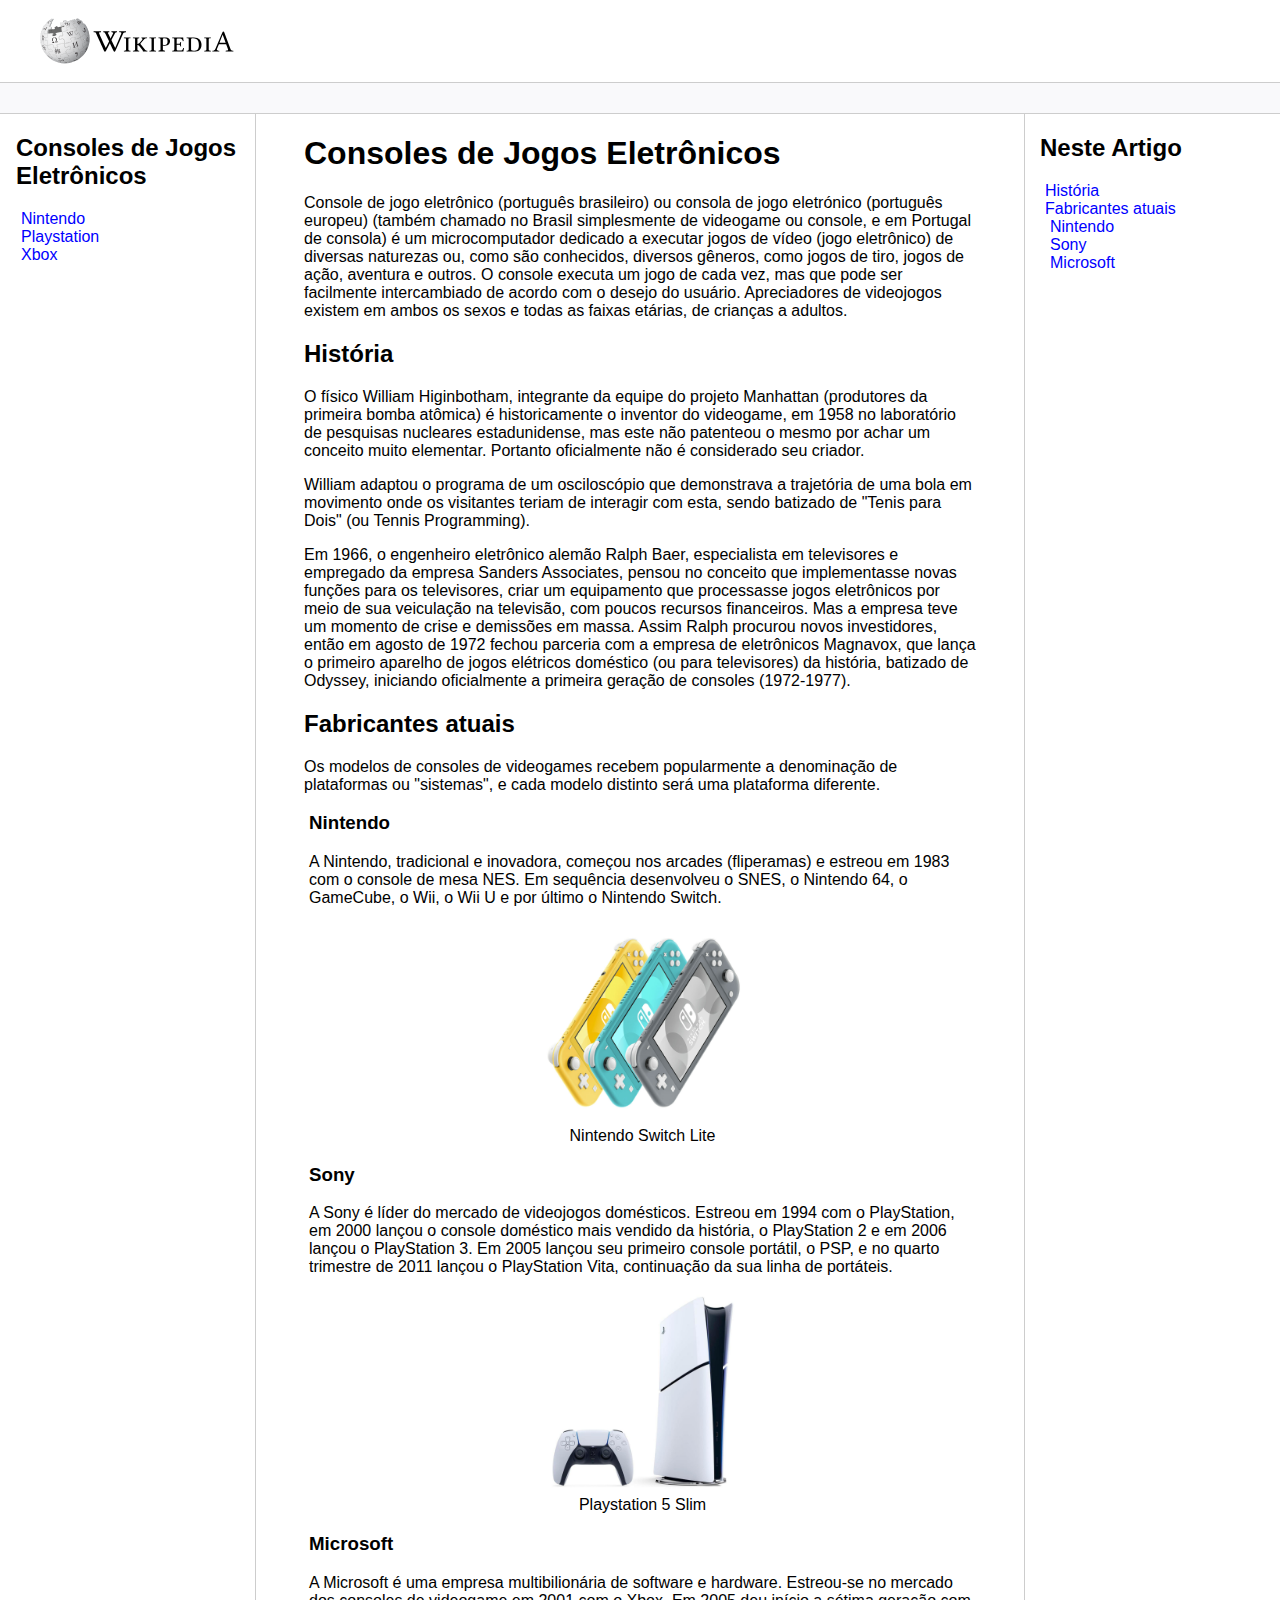
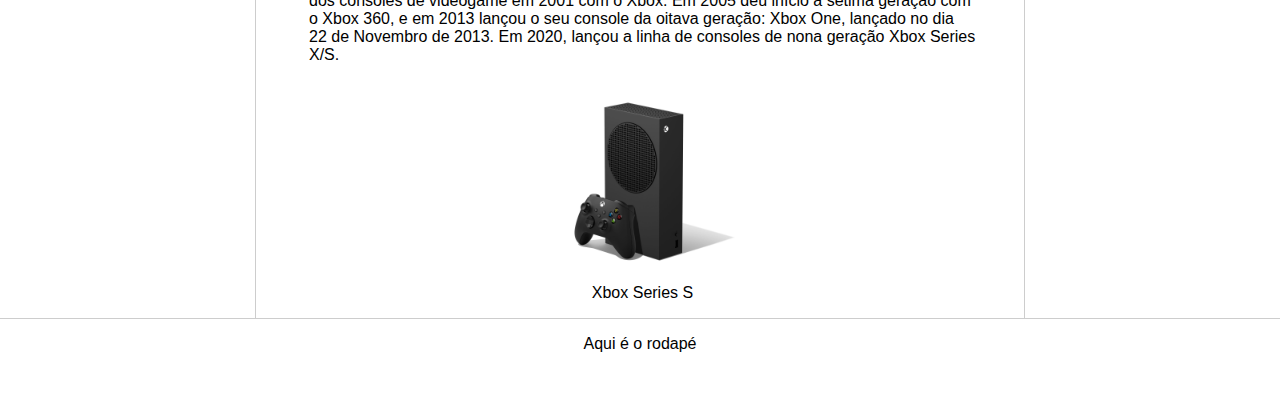
<file: index.html>
<!DOCTYPE html>
<html lang="pt-br">

<head>
  <meta charset="UTF-8">
  <meta http-equiv="X-UA-Compatible" content="IE=edge">
  <meta name="viewport" content="width=device-width, initial-scale=1.0">
  <link rel="icon" href="/assets/images/wikipedia-favicon.png">
  <title>Página Principal - Consoles</title>
  <link rel="stylesheet" href="assets/css/style.css">
</head>

<body>

  <header>
    <figure class="logo" alt="logo da wikipedia">
      <img src="assets/images/Wikipedia-logo.svg" height="50" width="50" />
      <img src="assets/images/Wikipedia_wordmark.svg" height="25" />
    </figure>
  </header>

  <div class="bar"></div>

  <main class="content">
    <nav class="sidebar">
      <h2>Consoles de Jogos Eletrônicos</h2>
      <ul>
        <li><a href="./nintendo.html">Nintendo</a></li>
        <li><a href="./playstation.html">Playstation</a></li>
        <li><a href="./xbox.html">Xbox</a></li>
      </ul>
    </nav>

    <article class="main">
      <h1>Consoles de Jogos Eletrônicos</h1>
      <p>Console de jogo eletrônico (português brasileiro) ou consola de jogo eletrónico (português europeu) (também chamado no Brasil simplesmente de videogame ou console, e em Portugal de consola) é um microcomputador dedicado a executar jogos de vídeo (jogo eletrônico) de diversas naturezas ou, como são conhecidos, diversos gêneros, como jogos de tiro, jogos de ação, aventura e outros. O console executa um jogo de cada vez, mas que pode ser facilmente intercambiado de acordo com o desejo do usuário. Apreciadores de videojogos existem em ambos os sexos e todas as faixas etárias, de crianças a adultos.</p>

      <section id="historia">
        <h2>História</h2>
        <p>O físico William Higinbotham, integrante da equipe do projeto Manhattan (produtores da primeira bomba atômica) é historicamente o inventor do videogame, em 1958 no laboratório de pesquisas nucleares estadunidense, mas este não patenteou o mesmo por achar um conceito muito elementar. Portanto oficialmente não é considerado seu criador.</p>

        <p>William adaptou o programa de um osciloscópio que demonstrava a trajetória de uma bola em movimento onde os visitantes teriam de interagir com esta, sendo batizado de "Tenis para Dois" (ou Tennis Programming).</p>

        <p>Em 1966, o engenheiro eletrônico alemão Ralph Baer, especialista em televisores e empregado da empresa Sanders Associates, pensou no conceito que implementasse novas funções para os televisores, criar um equipamento que processasse jogos eletrônicos por meio de sua veiculação na televisão, com poucos recursos financeiros. Mas a empresa teve um momento de crise e demissões em massa. Assim Ralph procurou novos investidores, então em agosto de 1972 fechou parceria com a empresa de eletrônicos Magnavox, que lança o primeiro aparelho de jogos elétricos doméstico (ou para televisores) da história, batizado de Odyssey, iniciando oficialmente a primeira geração de consoles (1972-1977).</p>
      </section>

      <section id="fabricantes-atuais">
        <h2>Fabricantes atuais</h2>
        <p>Os modelos de consoles de videogames recebem popularmente a denominação de plataformas ou "sistemas", e cada modelo distinto será uma plataforma diferente.</p>
        <ul>
          <li>
            <h3 id="nintendo">Nintendo</h3>
            <p>A Nintendo, tradicional e inovadora, começou nos arcades (fliperamas) e estreou em 1983 com o console de mesa NES. Em sequência desenvolveu o SNES, o Nintendo 64, o GameCube, o Wii, o Wii U e por último o Nintendo Switch.</p>
            <figure>
              <img src="assets/images/nintendo-switch.jpg" alt="Três Nintendos Switch Lite, dispostos um ao lado do outro com as cores amarelo, azul e cinza, respectivamente" height="200" />
              <figcaption>Nintendo Switch Lite</figcaption>
          </li>

          <li>
            <h3 id="sony">Sony</h3>
            <p>A Sony é líder do mercado de videojogos domésticos. Estreou em 1994 com o PlayStation, em 2000 lançou o console doméstico mais vendido da história, o PlayStation 2 e em 2006 lançou o PlayStation 3. Em 2005 lançou seu primeiro console portátil, o PSP, e no quarto trimestre de 2011 lançou o PlayStation Vita, continuação da sua linha de portáteis.</p>
            <figure>
              <img src="assets/images/ps5.jpg" alt="Um Playstation 5 slim branco, com um controle de mesma cor" height="200" />
              <figcaption>Playstation 5 Slim</figcaption>
            </figure>
          </li>

          <li>
            <h3 id="microsoft">Microsoft</h3>
            <p>A Microsoft é uma empresa multibilionária de software e hardware. Estreou-se no mercado dos consoles de videogame em 2001 com o Xbox. Em 2005 deu início a sétima geração com o Xbox 360, e em 2013 lançou o seu console da oitava geração: Xbox One, lançado no dia 22 de Novembro de 2013. Em 2020, lançou a linha de consoles de nona geração Xbox Series X/S.</p>
            <figure>
              <img src="assets/images/series-s.jpg" alt="Um Xbox Series S na cor preta, com um controle preto" height="200" />
              <figcaption>Xbox Series S</figcaption>
            </figure>
          </li>
        </ul>
      </section>
    </article>

    <aside class="anchors">
      <h2>Neste Artigo</h2>
      <ul>
        <li><a href="#historia">História</a></li>
        <li><a href="#fabricantes-atuais">Fabricantes atuais</a></li>
        <ul>
          <li><a href="#nintendo">Nintendo</a></li>
          <li><a href="#sony">Sony</a></li>
          <li><a href="#microsoft">Microsoft</a></li>
        </ul>
      </ul>
    </aside>
  </main>

  <footer class="footer">
    <p class="texto-footer">Aqui é o rodapé</p>
  </footer>
</body>

</html>
</file>
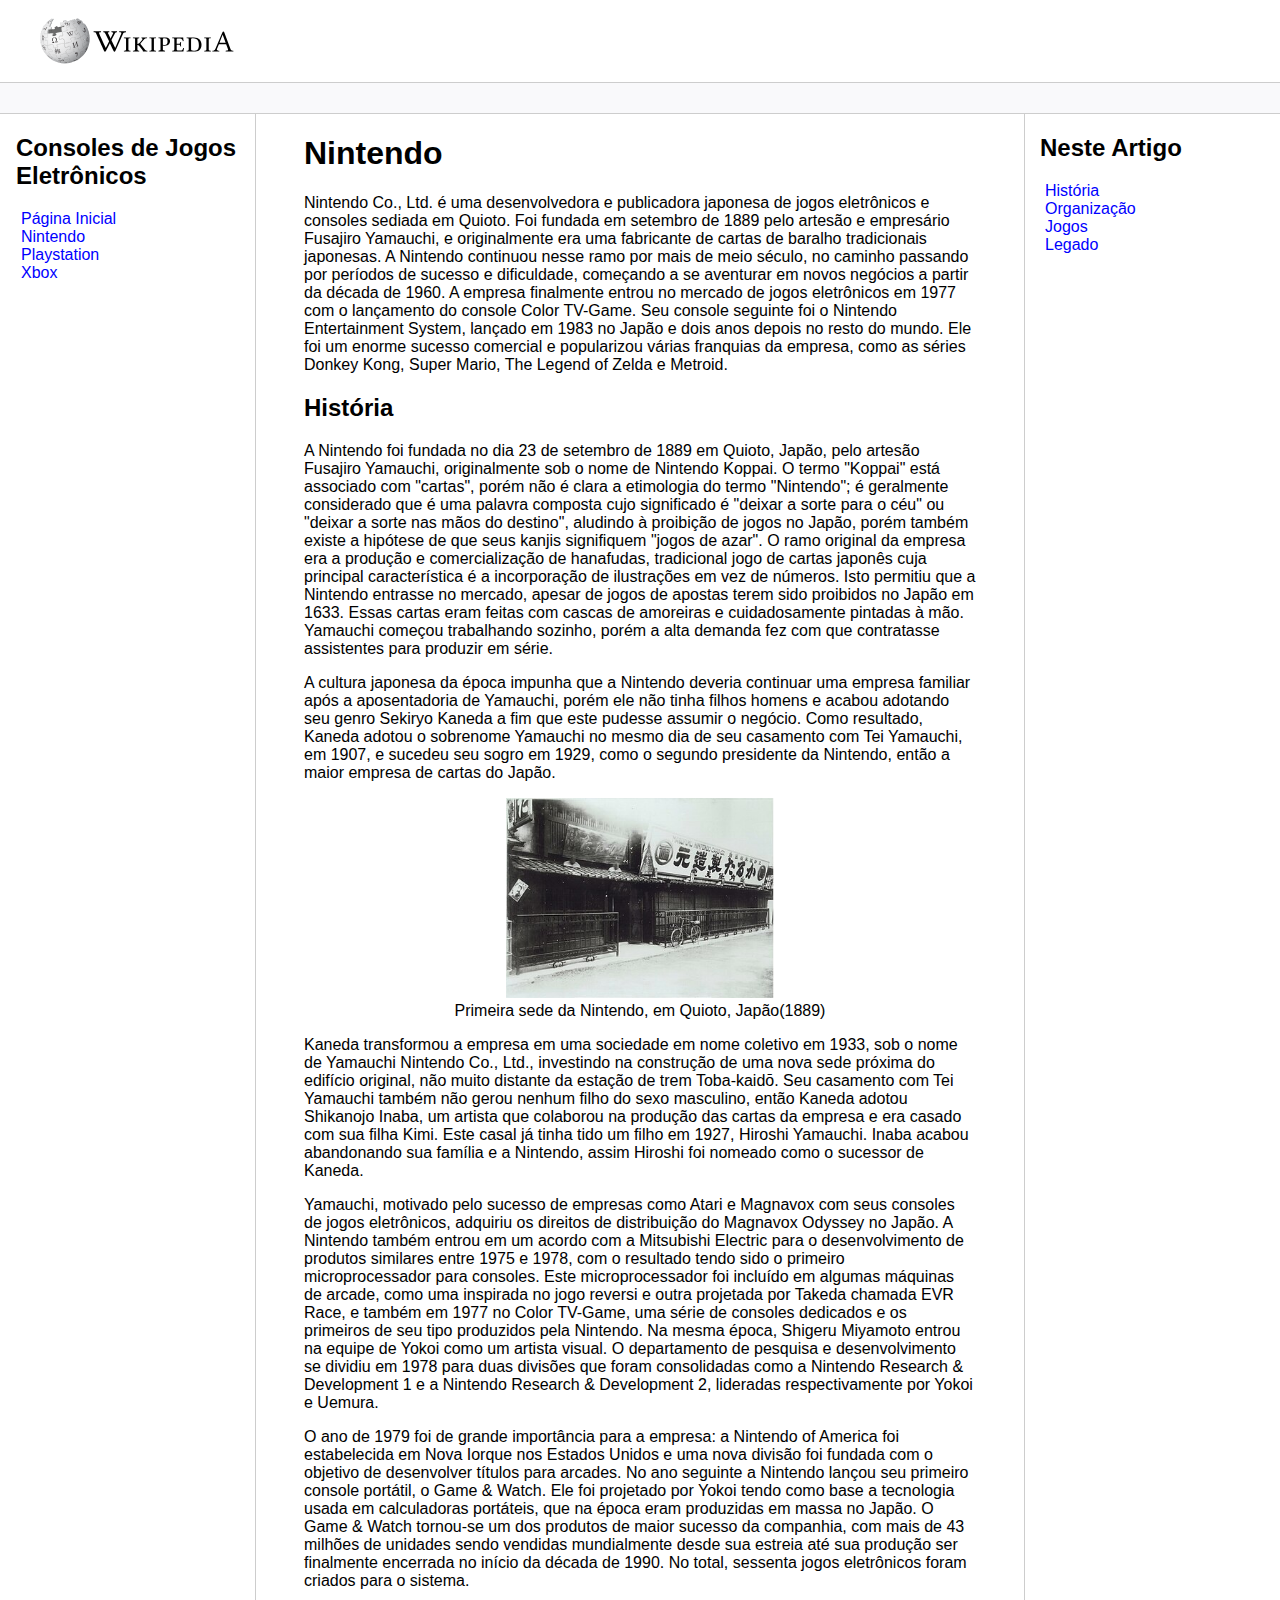
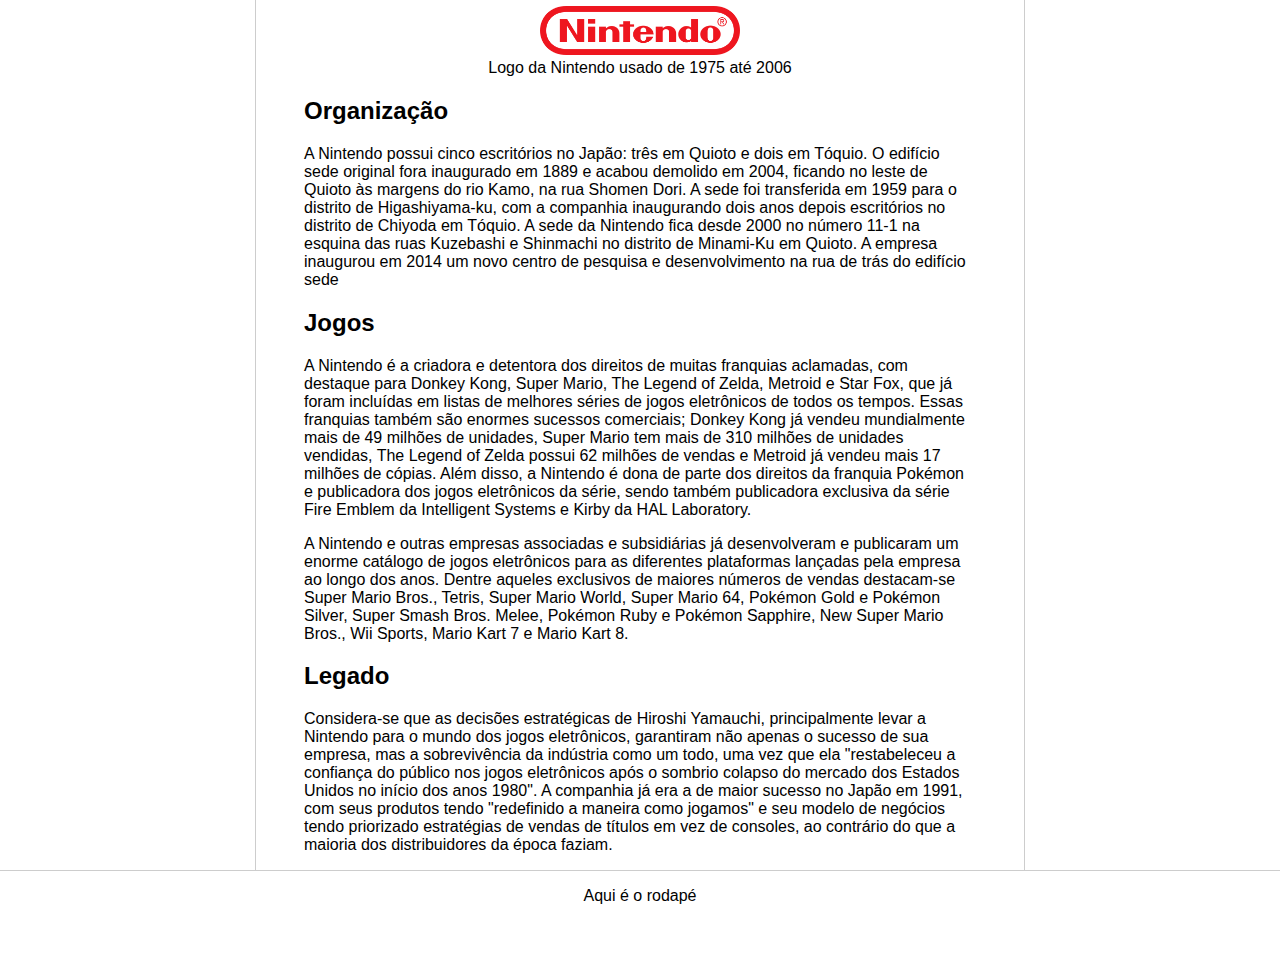
<file: nintendo.html>
<!DOCTYPE html>
<html lang="pt-br">

<head>
  <meta charset="UTF-8">
  <meta http-equiv="X-UA-Compatible" content="IE=edge">
  <meta name="viewport" content="width=device-width, initial-scale=1.0">
  <link rel="icon" href="/assets/images/wikipedia-favicon.png">
  <title>Nintendo</title>
  <link rel="stylesheet" href="assets/css/style.css">
</head>

<body>

  <header>
    <figure class="logo" alt="logo da wikipedia">
      <img src="assets/images/Wikipedia-logo.svg" height="50" width="50" />
      <img src="assets/images/Wikipedia_wordmark.svg" height="25" />
    </figure>
  </header>

  <div class="bar"></div>

  <main class="content">
    <nav class="sidebar">
      <h2>Consoles de Jogos Eletrônicos</h2>
      <ul>
        <li><a href="./index.html">Página Inicial</a></li>
        <li><a href="./nintendo.html">Nintendo</a></li>
        <li><a href="./playstation.html">Playstation</a></li>
        <li><a href="./xbox.html">Xbox</a></li>
      </ul>
    </nav>

    <article class="main">
      <h1>Nintendo</h1>
      <p> Nintendo Co., Ltd. é uma desenvolvedora e publicadora japonesa de jogos eletrônicos e consoles sediada em Quioto. Foi fundada em setembro de 1889 pelo artesão e empresário Fusajiro Yamauchi, e originalmente era uma fabricante de cartas de baralho tradicionais japonesas. A Nintendo continuou nesse ramo por mais de meio século, no caminho passando por períodos de sucesso e dificuldade, começando a se aventurar em novos negócios a partir da década de 1960. A empresa finalmente entrou no mercado de jogos eletrônicos em 1977 com o lançamento do console Color TV-Game. Seu console seguinte foi o Nintendo Entertainment System, lançado em 1983 no Japão e dois anos depois no resto do mundo. Ele foi um enorme sucesso comercial e popularizou várias franquias da empresa, como as séries Donkey Kong, Super Mario, The Legend of Zelda e Metroid.</p>
      <section>
        <h2 id="historia">História</h2>
        <p>A Nintendo foi fundada no dia 23 de setembro de 1889 em Quioto, Japão, pelo artesão Fusajiro Yamauchi, originalmente sob o nome de Nintendo Koppai. O termo "Koppai" está associado com "cartas", porém não é clara a etimologia do termo "Nintendo"; é geralmente considerado que é uma palavra composta cujo significado é "deixar a sorte para o céu" ou "deixar a sorte nas mãos do destino", aludindo à proibição de jogos no Japão, porém também existe a hipótese de que seus kanjis signifiquem "jogos de azar". O ramo original da empresa era a produção e comercialização de hanafudas, tradicional jogo de cartas japonês cuja principal característica é a incorporação de ilustrações em vez de números. Isto permitiu que a Nintendo entrasse no mercado, apesar de jogos de apostas terem sido proibidos no Japão em 1633. Essas cartas eram feitas com cascas de amoreiras e cuidadosamente pintadas à mão. Yamauchi começou trabalhando sozinho, porém a alta demanda fez com que contratasse assistentes para produzir em série.</p>
        <p>A cultura japonesa da época impunha que a Nintendo deveria continuar uma empresa familiar após a aposentadoria de Yamauchi, porém ele não tinha filhos homens e acabou adotando seu genro Sekiryo Kaneda a fim que este pudesse assumir o negócio. Como resultado, Kaneda adotou o sobrenome Yamauchi no mesmo dia de seu casamento com Tei Yamauchi, em 1907, e sucedeu seu sogro em 1929, como o segundo presidente da Nintendo, então a maior empresa de cartas do Japão.</p>
        <figure>
          <img src="assets/images/Nintendo-1889.jpg" alt="Foto em preto e braco da primeira sede da Nintendo, em Quioto, Japão em 1889" height="200"/>
          <figcaption>Primeira sede da Nintendo, em Quioto, Japão(1889)</figcaption>
        </figure>
        <p>Kaneda transformou a empresa em uma sociedade em nome coletivo em 1933, sob o nome de Yamauchi Nintendo Co., Ltd., investindo na construção de uma nova sede próxima do edifício original, não muito distante da estação de trem Toba-kaidō. Seu casamento com Tei Yamauchi também não gerou nenhum filho do sexo masculino, então Kaneda adotou Shikanojo Inaba, um artista que colaborou na produção das cartas da empresa e era casado com sua filha Kimi. Este casal já tinha tido um filho em 1927, Hiroshi Yamauchi. Inaba acabou abandonando sua família e a Nintendo, assim Hiroshi foi nomeado como o sucessor de Kaneda.</p>
        <p>Yamauchi, motivado pelo sucesso de empresas como Atari e Magnavox com seus consoles de jogos eletrônicos, adquiriu os direitos de distribuição do Magnavox Odyssey no Japão. A Nintendo também entrou em um acordo com a Mitsubishi Electric para o desenvolvimento de produtos similares entre 1975 e 1978, com o resultado tendo sido o primeiro microprocessador para consoles. Este microprocessador foi incluído em algumas máquinas de arcade, como uma inspirada no jogo reversi e outra projetada por Takeda chamada EVR Race, e também em 1977 no Color TV-Game, uma série de consoles dedicados e os primeiros de seu tipo produzidos pela Nintendo. Na mesma época, Shigeru Miyamoto entrou na equipe de Yokoi como um artista visual. O departamento de pesquisa e desenvolvimento se dividiu em 1978 para duas divisões que foram consolidadas como a Nintendo Research & Development 1 e a Nintendo Research & Development 2, lideradas respectivamente por Yokoi e Uemura.</p>
        <p>O ano de 1979 foi de grande importância para a empresa: a Nintendo of America foi estabelecida em Nova Iorque nos Estados Unidos e uma nova divisão foi fundada com o objetivo de desenvolver títulos para arcades. No ano seguinte a Nintendo lançou seu primeiro console portátil, o Game & Watch. Ele foi projetado por Yokoi tendo como base a tecnologia usada em calculadoras portáteis, que na época eram produzidas em massa no Japão. O Game & Watch tornou-se um dos produtos de maior sucesso da companhia, com mais de 43 milhões de unidades sendo vendidas mundialmente desde sua estreia até sua produção ser finalmente encerrada no início da década de 1990. No total, sessenta jogos eletrônicos foram criados para o sistema.</p>
        <figure>
          <img src="assets/images/Nintendo_red_logo.png" alt="Logo da Nintendo em vermelho usado de 1975 até 2006 " width="200"/>
        <figcaption>Logo da Nintendo usado de 1975 até 2006</figcaption>
        </figure>
      </section>
      <section>
        <h2 id="organizacao">Organização</h2>
        <p>A Nintendo possui cinco escritórios no Japão: três em Quioto e dois em Tóquio. O edifício sede original fora inaugurado em 1889 e acabou demolido em 2004, ficando no leste de Quioto às margens do rio Kamo, na rua Shomen Dori. A sede foi transferida em 1959 para o distrito de Higashiyama-ku, com a companhia inaugurando dois anos depois escritórios no distrito de Chiyoda em Tóquio. A sede da Nintendo fica desde 2000 no número 11-1 na esquina das ruas Kuzebashi e Shinmachi no distrito de Minami-Ku em Quioto. A empresa inaugurou em 2014 um novo centro de pesquisa e desenvolvimento na rua de trás do edifício sede</p>
      </section>
      <section>
        <h2 id="jogos">Jogos</h2>
        <p>A Nintendo é a criadora e detentora dos direitos de muitas franquias aclamadas, com destaque para Donkey Kong, Super Mario, The Legend of Zelda, Metroid e Star Fox, que já foram incluídas em listas de melhores séries de jogos eletrônicos de todos os tempos. Essas franquias também são enormes sucessos comerciais; Donkey Kong já vendeu mundialmente mais de 49 milhões de unidades, Super Mario tem mais de 310 milhões de unidades vendidas, The Legend of Zelda possui 62 milhões de vendas e Metroid já vendeu mais 17 milhões de cópias. Além disso, a Nintendo é dona de parte dos direitos da franquia Pokémon e publicadora dos jogos eletrônicos da série, sendo também publicadora exclusiva da série Fire Emblem da Intelligent Systems e Kirby da HAL Laboratory.</p>
        <p>A Nintendo e outras empresas associadas e subsidiárias já desenvolveram e publicaram um enorme catálogo de jogos eletrônicos para as diferentes plataformas lançadas pela empresa ao longo dos anos. Dentre aqueles exclusivos de maiores números de vendas destacam-se Super Mario Bros., Tetris, Super Mario World, Super Mario 64, Pokémon Gold e Pokémon Silver, Super Smash Bros. Melee, Pokémon Ruby e Pokémon Sapphire, New Super Mario Bros., Wii Sports, Mario Kart 7 e Mario Kart 8.</p>
      </section>
      <section>
        <h2 id="legado">Legado</h2>
        <p>Considera-se que as decisões estratégicas de Hiroshi Yamauchi, principalmente levar a Nintendo para o mundo dos jogos eletrônicos, garantiram não apenas o sucesso de sua empresa, mas a sobrevivência da indústria como um todo, uma vez que ela "restabeleceu a confiança do público nos jogos eletrônicos após o sombrio colapso do mercado dos Estados Unidos no início dos anos 1980". A companhia já era a de maior sucesso no Japão em 1991, com seus produtos tendo "redefinido a maneira como jogamos" e seu modelo de negócios tendo priorizado estratégias de vendas de títulos em vez de consoles, ao contrário do que a maioria dos distribuidores da época faziam.</p>
      </section>
    </article>

    <aside class="anchors">
      <h2>Neste Artigo</h2>
      <ul>
        <li><a href="#historia">História</a></li>
        <li><a href="#organizacao">Organização</a></li>
        <li><a href="#jogos">Jogos</a></li>
        <li><a href="#legado">Legado</a></li>
      </ul>
    </aside>
  </main>

  <footer class="footer">
    <p class="texto-footer">Aqui é o rodapé</p>
  </footer>
</body>

</html>
</file>
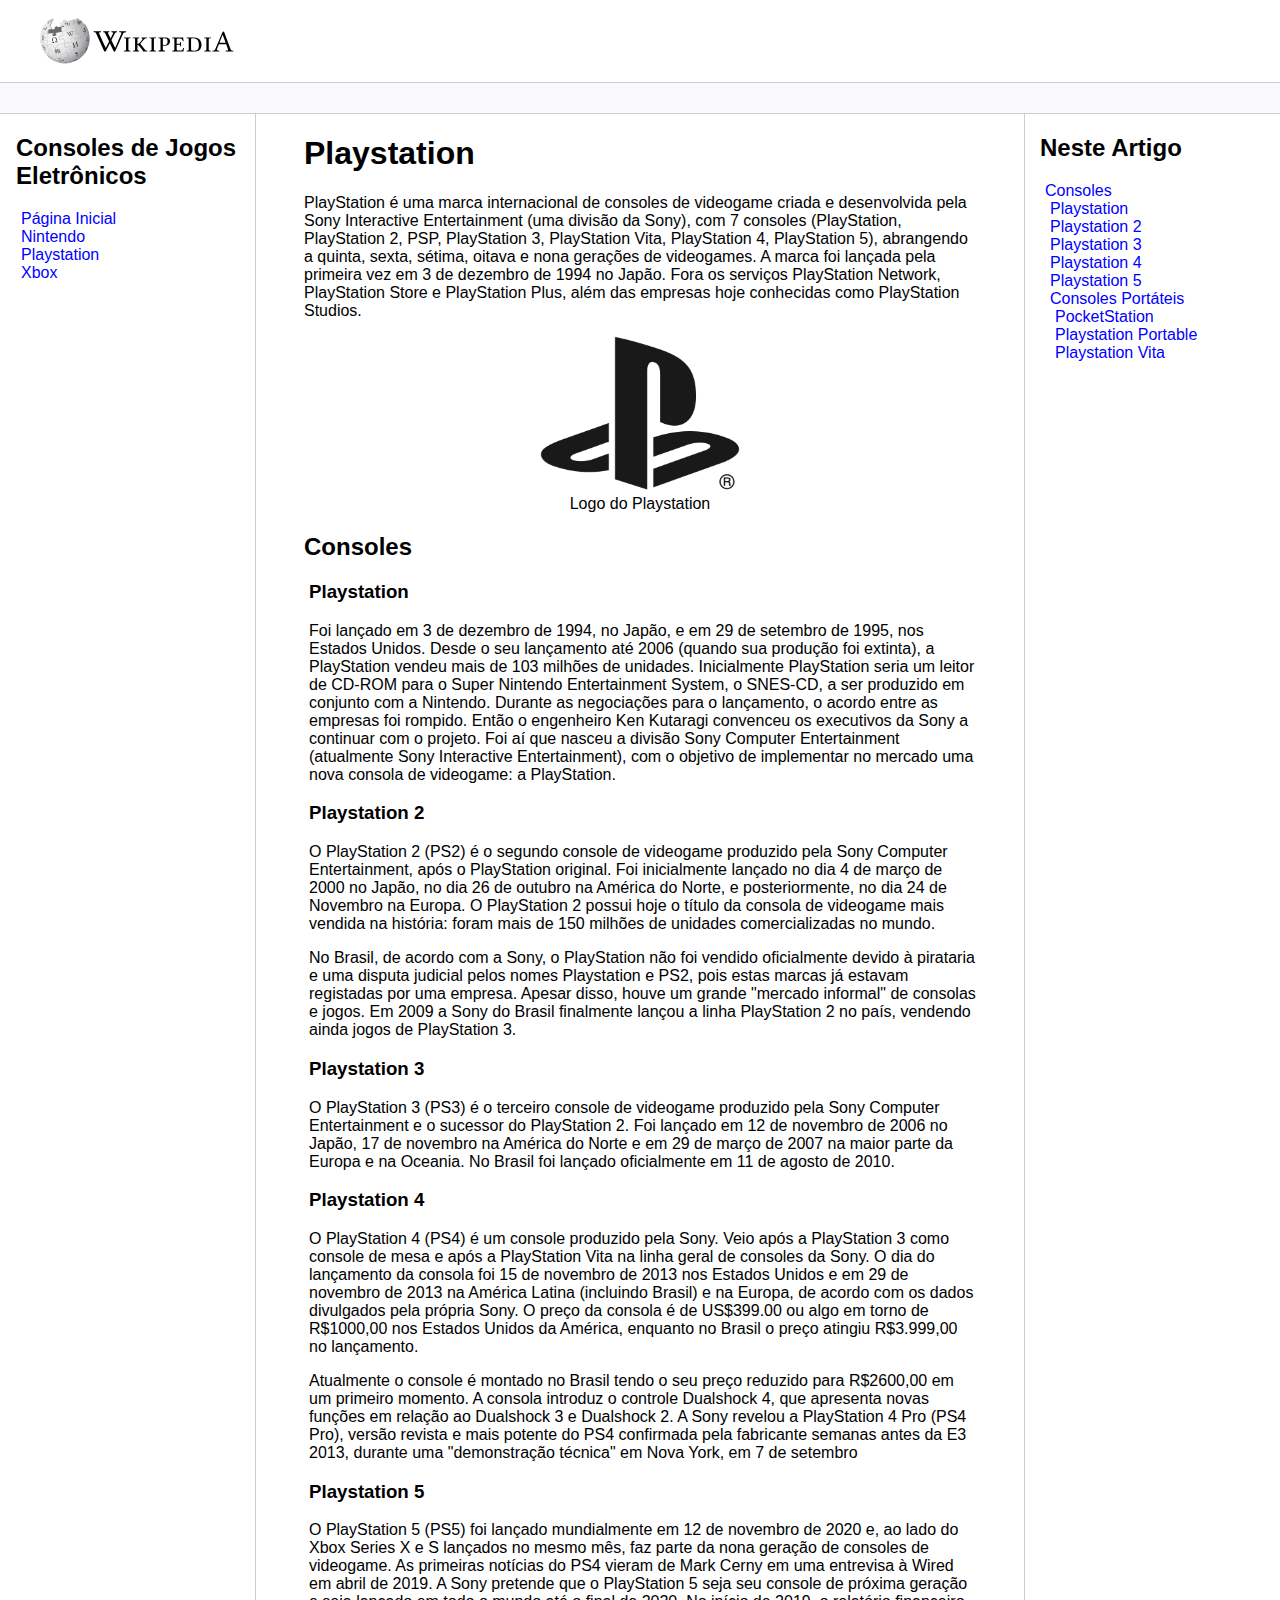
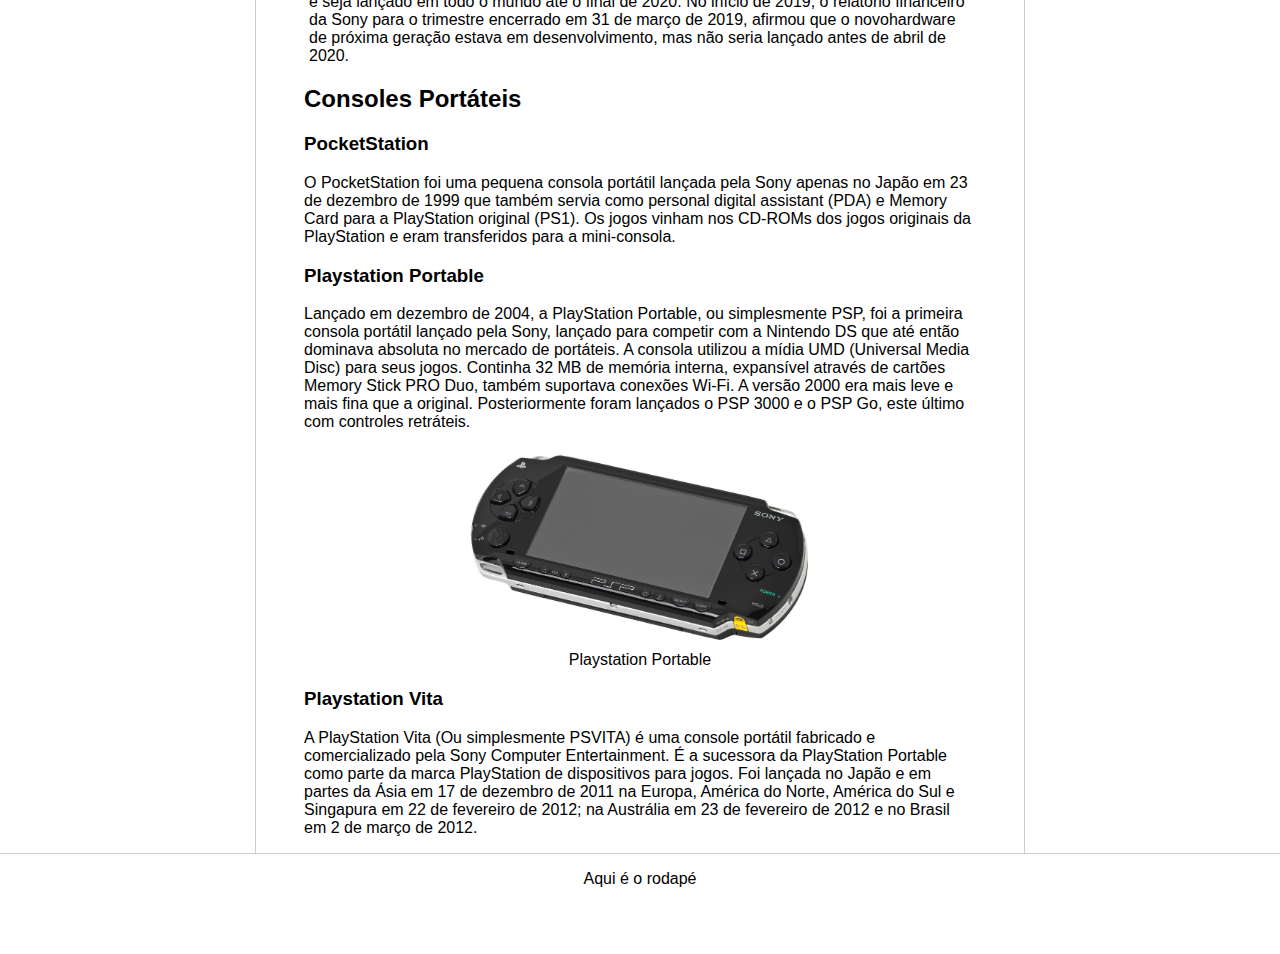
<file: playstation.html>
<!DOCTYPE html>
<html lang="pt-br">

<head>
  <meta charset="UTF-8">
  <meta http-equiv="X-UA-Compatible" content="IE=edge">
  <meta name="viewport" content="width=device-width, initial-scale=1.0">
  <link rel="icon" href="/assets/images/wikipedia-favicon.png">
  <title>Playstation</title>
  <link rel="stylesheet" href="assets/css/style.css">
</head>

<body>

  <header>
    <figure class="logo" alt="logo da wikipedia">
      <img src="assets/images/Wikipedia-logo.svg" height="50" width="50" />
      <img src="assets/images/Wikipedia_wordmark.svg" height="25" />
    </figure>
  </header>

  <div class="bar"></div>

  <main class="content">
    <nav class="sidebar">
      <h2>Consoles de Jogos Eletrônicos</h2>
      <ul>
        <li><a href="./index.html">Página Inicial</a></li>
        <li><a href="./nintendo.html">Nintendo</a></li>
        <li><a href="./playstation.html">Playstation</a></li>
        <li><a href="./xbox.html">Xbox</a></li>
      </ul>
    </nav>

    <article class="main">
      <h1>Playstation</h1>
      <p> PlayStation é uma marca internacional de consoles de videogame criada e desenvolvida pela Sony Interactive Entertainment (uma divisão da Sony), com 7 consoles (PlayStation, PlayStation 2, PSP, PlayStation 3, PlayStation Vita, PlayStation 4, PlayStation 5), abrangendo a quinta, sexta, sétima, oitava e nona gerações de videogames. A marca foi lançada pela primeira vez em 3 de dezembro de 1994 no Japão. Fora os serviços PlayStation Network, PlayStation Store e PlayStation Plus, além das empresas hoje conhecidas como PlayStation Studios.</p>
      <figure>
        <img src="assets/images/PlayStation_logo.png" alt="Uma letra P em pé e uma letra S deitada, parecendo uma sombra" width="200" />
        <figcaption>Logo do Playstation</figcaption>
      </figure>
      <section>
        <h2 id="consoles">Consoles</h2>
        <p></p>
        <ul>
          <li>
            <h3 id="playstation">Playstation</h3>
            <p>Foi lançado em 3 de dezembro de 1994, no Japão, e em 29 de setembro de 1995, nos Estados Unidos. Desde o seu lançamento até 2006 (quando sua produção foi extinta), a PlayStation vendeu mais de 103 milhões de unidades. Inicialmente PlayStation seria um leitor de CD-ROM para o Super Nintendo Entertainment System, o SNES-CD, a ser produzido em conjunto com a Nintendo. Durante as negociações para o lançamento, o acordo entre as empresas foi rompido. Então o engenheiro Ken Kutaragi convenceu os executivos da Sony a continuar com o projeto. Foi aí que nasceu a divisão Sony Computer Entertainment (atualmente Sony Interactive Entertainment), com o objetivo de implementar no mercado uma nova consola de videogame: a PlayStation.</p>
          </li>
          <li>
            <h3 id="playstation2">Playstation 2</h3>
            <p>O PlayStation 2 (PS2) é o segundo console de videogame produzido pela Sony Computer Entertainment, após o PlayStation original. Foi inicialmente lançado no dia 4 de março de 2000 no Japão, no dia 26 de outubro na América do Norte, e posteriormente, no dia 24 de Novembro na Europa. O PlayStation 2 possui hoje o título da consola de videogame mais vendida na história: foram mais de 150 milhões de unidades comercializadas no mundo.</p>
            <p>No Brasil, de acordo com a Sony, o PlayStation não foi vendido oficialmente devido à pirataria e uma disputa judicial pelos nomes Playstation e PS2, pois estas marcas já estavam registadas por uma empresa. Apesar disso, houve um grande "mercado informal" de consolas e jogos. Em 2009 a Sony do Brasil finalmente lançou a linha PlayStation 2 no país, vendendo ainda jogos de PlayStation 3.</p>
          </li>
          <li>
            <h3 id="playstation3">Playstation 3</h3>
            <p>O PlayStation 3 (PS3) é o terceiro console de videogame produzido pela Sony Computer Entertainment e o sucessor do PlayStation 2. Foi lançado em 12 de novembro de 2006 no Japão, 17 de novembro na América do Norte e em 29 de março de 2007 na maior parte da Europa e na Oceania. No Brasil foi lançado oficialmente em 11 de agosto de 2010.</p>
          </li>
          <li>
            <h3 id="playstation4">Playstation 4</h3>
            <p>O PlayStation 4 (PS4) é um console produzido pela Sony. Veio após a PlayStation 3 como console de mesa e após a PlayStation Vita na linha geral de consoles da Sony. O dia do lançamento da consola foi 15 de novembro de 2013 nos Estados Unidos e em 29 de novembro de 2013 na América Latina (incluindo Brasil) e na Europa, de acordo com os dados divulgados pela própria Sony. O preço da consola é de US$399.00 ou algo em torno de R$1000,00 nos Estados Unidos da América, enquanto no Brasil o preço atingiu R$3.999,00 no lançamento.</p>
            <p>Atualmente o console é montado no Brasil tendo o seu preço reduzido para R$2600,00 em um primeiro momento. A consola introduz o controle Dualshock 4, que apresenta novas funções em relação ao Dualshock 3 e Dualshock 2. A Sony revelou a PlayStation 4 Pro (PS4 Pro), versão revista e mais potente do PS4 confirmada pela fabricante semanas antes da E3 2013, durante uma "demonstração técnica" em Nova York, em 7 de setembro</p>
          </li>
          <li>
            <h3 id="playstation5">Playstation 5</h3>
            <p>O PlayStation 5 (PS5) foi lançado mundialmente em 12 de novembro de 2020 e, ao lado do Xbox Series X e S lançados no mesmo mês, faz parte da nona geração de consoles de videogame. As primeiras notícias do PS4 vieram de Mark Cerny em uma entrevisa à Wired em abril de 2019. A Sony pretende que o PlayStation 5 seja seu console de próxima geração e seja lançado em todo o mundo até o final de 2020. No início de 2019, o relatório financeiro da Sony para o trimestre encerrado em 31 de março de 2019, afirmou que o novohardware de próxima geração estava em desenvolvimento, mas não seria lançado antes de abril de 2020.</p>
          </li>
        </ul>
      </section>
      <section>
        <h2 id="consoles-portateis">Consoles Portáteis</h2>
        <h3 id="pocketstation">PocketStation</h3>
        <p>O PocketStation foi uma pequena consola portátil lançada pela Sony apenas no Japão em 23 de dezembro de 1999 que também servia como personal digital assistant (PDA) e Memory Card para a PlayStation original (PS1). Os jogos vinham nos CD-ROMs dos jogos originais da PlayStation e eram transferidos para a mini-consola.</p>
        <h3 id="psp">Playstation Portable</h3>
        <p>Lançado em dezembro de 2004, a PlayStation Portable, ou simplesmente PSP, foi a primeira consola portátil lançado pela Sony, lançado para competir com a Nintendo DS que até então dominava absoluta no mercado de portáteis. A consola utilizou a mídia UMD (Universal Media Disc) para seus jogos. Continha 32 MB de memória interna, expansível através de cartões Memory Stick PRO Duo, também suportava conexões Wi-Fi. A versão 2000 era mais leve e mais fina que a original. Posteriormente foram lançados o PSP 3000 e o PSP Go, este último com controles retráteis.</p>
        <figure>
          <img src="assets/images/Psp-1000.jpg" alt="Um playsattion portable, de cor preto brilhoso, apresentado ao lado direito da tela com os 4 botões caracteristicos do Playstation, o X, circulo, triangulo e quadrado, e a direita da tela apresenta um único analogico e os botões direcionais" height="200" />
          <figcaption>Playstation Portable</figcaption>
        </figure>
        <h3 id="psvita">Playstation Vita</h3>
        <p>A PlayStation Vita (Ou simplesmente PSVITA) é uma console portátil fabricado e comercializado pela Sony Computer Entertainment. É a sucessora da PlayStation Portable como parte da marca PlayStation de dispositivos para jogos. Foi lançada no Japão e em partes da Ásia em 17 de dezembro de 2011 na Europa, América do Norte, América do Sul e Singapura em 22 de fevereiro de 2012; na Austrália em 23 de fevereiro de 2012 e no Brasil em 2 de março de 2012.</p>
      </section>
    </article>

    <aside class="anchors">
      <h2>Neste Artigo</h2>
      <ul>
        <li><a href="#consoles">Consoles</a></li>
        <ul>
          <li><a href="#playstation">Playstation</a></li>
          <li><a href="#playstation2">Playstation 2</a></li>
          <li><a href="#playstation3">Playstation 3</a></li>
          <li><a href="#playstation4">Playstation 4</a></li>
          <li><a href="#playstation5">Playstation 5</a></li>
          <li><a href="#consoles-portateis">Consoles Portáteis</a></li>
          <ul>
            <li><a href="#pocketstation">PocketStation</a></li>
            <li><a href="#psp">Playstation Portable</a></li>
            <li><a href="#psvita">Playstation Vita</a></li>
          </ul>
        </ul>
    </aside>
  </main>

  <footer class="footer">
    <p class="texto-footer">Aqui é o rodapé</p>
  </footer>
</body>

</html>
</file>
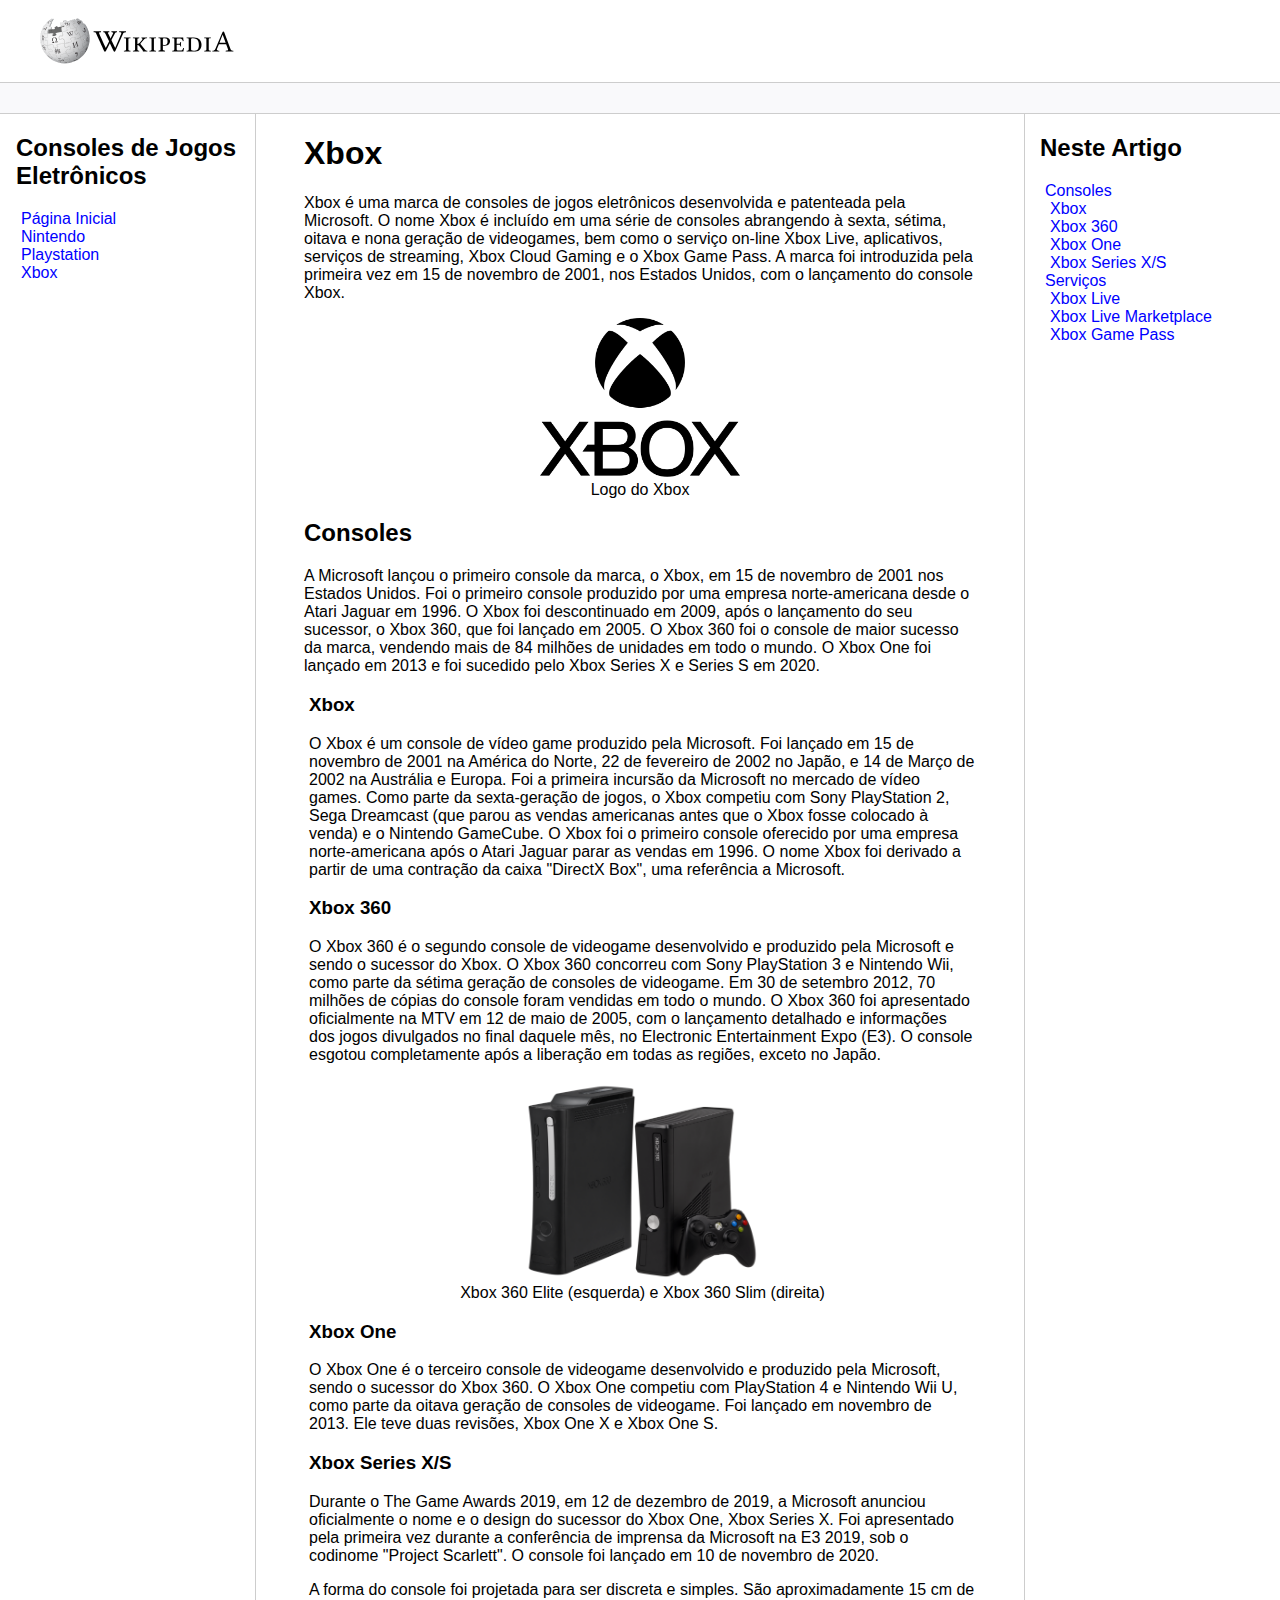
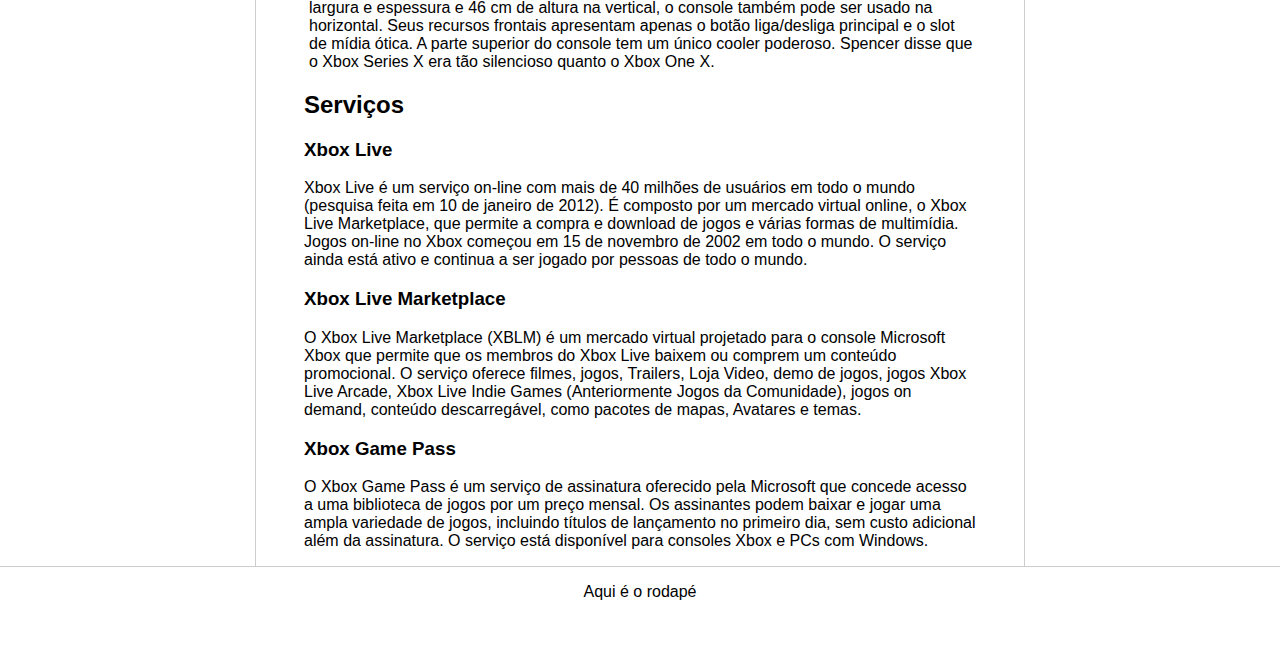
<file: xbox.html>
<!DOCTYPE html>
<html lang="pt-br">

<head>
  <meta charset="UTF-8">
  <meta http-equiv="X-UA-Compatible" content="IE=edge">
  <meta name="viewport" content="width=device-width, initial-scale=1.0">
  <link rel="icon" href="/assets/images/wikipedia-favicon.png">
  <title>Xbox</title>
  <link rel="stylesheet" href="assets/css/style.css">
</head>

<body>

  <header>
    <figure class="logo" alt="logo da wikipedia">
      <img src="assets/images/Wikipedia-logo.svg" height="50" width="50" />
      <img src="assets/images/Wikipedia_wordmark.svg" height="25" />
    </figure>
  </header>

  <div class="bar"></div>

  <main class="content">
    <nav class="sidebar">
      <h2>Consoles de Jogos Eletrônicos</h2>
      <ul>
        <li><a href="./index.html">Página Inicial</a></li>
        <li><a href="./nintendo.html">Nintendo</a></li>
        <li><a href="./playstation.html">Playstation</a></li>
        <li><a href="./xbox.html">Xbox</a></li>
      </ul>
    </nav>

    <article class="main">
      <h1>Xbox</h1>
      <p> Xbox é uma marca de consoles de jogos eletrônicos desenvolvida e patenteada pela Microsoft. O nome Xbox é incluído em uma série de consoles abrangendo à sexta, sétima, oitava e nona geração de videogames, bem como o serviço on-line Xbox Live, aplicativos, serviços de streaming, Xbox Cloud Gaming e o Xbox Game Pass. A marca foi introduzida pela primeira vez em 15 de novembro de 2001, nos Estados Unidos, com o lançamento do console Xbox.</p>
      <figure>
        <img src="assets/images/xbox-logo.png" alt="Círculo preto com um X no centro e nome Xbox escrito abaixo" width="200" />
        <figcaption>Logo do Xbox</figcaption>
      </figure>
      <section>
        <h2 id="consoles">Consoles</h2>
        <p>A Microsoft lançou o primeiro console da marca, o Xbox, em 15 de novembro de 2001 nos Estados Unidos. Foi o primeiro console produzido por uma empresa norte-americana desde o Atari Jaguar em 1996. O Xbox foi descontinuado em 2009, após o lançamento do seu sucessor, o Xbox 360, que foi lançado em 2005. O Xbox 360 foi o console de maior sucesso da marca, vendendo mais de 84 milhões de unidades em todo o mundo. O Xbox One foi lançado em 2013 e foi sucedido pelo Xbox Series X e Series S em 2020.</p>
        <ul>
          <li>
            <h3 id="xbox">Xbox</h3>
            <p>O Xbox é um console de vídeo game produzido pela Microsoft. Foi lançado em 15 de novembro de 2001 na América do Norte, 22 de fevereiro de 2002 no Japão, e 14 de Março de 2002 na Austrália e Europa. Foi a primeira incursão da Microsoft no mercado de vídeo games. Como parte da sexta-geração de jogos, o Xbox competiu com Sony PlayStation 2, Sega Dreamcast (que parou as vendas americanas antes que o Xbox fosse colocado à venda) e o Nintendo GameCube. O Xbox foi o primeiro console oferecido por uma empresa norte-americana após o Atari Jaguar parar as vendas em 1996. O nome Xbox foi derivado a partir de uma contração da caixa "DirectX Box", uma referência a Microsoft.</p>
          </li>
          <li>
            <h3 id="xbox-360">Xbox 360</h3>
            <p>O Xbox 360 é o segundo console de videogame desenvolvido e produzido pela Microsoft e sendo o sucessor do Xbox. O Xbox 360 concorreu com Sony PlayStation 3 e Nintendo Wii, como parte da sétima geração de consoles de videogame. Em 30 de setembro 2012, 70 milhões de cópias do console foram vendidas em todo o mundo. O Xbox 360 foi apresentado oficialmente na MTV em 12 de maio de 2005, com o lançamento detalhado e informações dos jogos divulgados no final daquele mês, no Electronic Entertainment Expo (E3). O console esgotou completamente após a liberação em todas as regiões, exceto no Japão.</p>
            <figure>
              <img src="assets/images/Xbox-360.png" alt="Dois Xbox 360 de cores preta, dispostos um ao lado do outro, a esquerda, um pouco maior, é o Xbox 360 Elite, a direita o Xbox 360 Slim com um controle sem fio preto" height="200" />
              <figcaption>Xbox 360 Elite (esquerda) e Xbox 360 Slim (direita)</figcaption>
          </li>
          <li>
            <h3 id="xbox-one">Xbox One</h3>
            <p>O Xbox One é o terceiro console de videogame desenvolvido e produzido pela Microsoft, sendo o sucessor do Xbox 360. O Xbox One competiu com PlayStation 4 e Nintendo Wii U, como parte da oitava geração de consoles de videogame. Foi lançado em novembro de 2013. Ele teve duas revisões, Xbox One X e Xbox One S.</p>
          </li>
          <li>
            <h3 id="xbox-series">Xbox Series X/S</h3>
            <p>Durante o The Game Awards 2019, em 12 de dezembro de 2019, a Microsoft anunciou oficialmente o nome e o design do sucessor do Xbox One, Xbox Series X. Foi apresentado pela primeira vez durante a conferência de imprensa da Microsoft na E3 2019, sob o codinome "Project Scarlett". O console foi lançado em 10 de novembro de 2020.</p>
            <p>A forma do console foi projetada para ser discreta e simples. São aproximadamente 15 cm de largura e espessura e 46 cm de altura na vertical, o console também pode ser usado na horizontal. Seus recursos frontais apresentam apenas o botão liga/desliga principal e o slot de mídia ótica. A parte superior do console tem um único cooler poderoso. Spencer disse que o Xbox Series X era tão silencioso quanto o Xbox One X.</p>
          </li>
        </ul>
      </section>
      <section>
        <h2 id="serviços">Serviços</h2>
        <h3 id="xbox-live">Xbox Live</h3>
        <p>Xbox Live é um serviço on-line com mais de 40 milhões de usuários em todo o mundo (pesquisa feita em 10 de janeiro de 2012). É composto por um mercado virtual online, o Xbox Live Marketplace, que permite a compra e download de jogos e várias formas de multimídia. Jogos on-line no Xbox começou em 15 de novembro de 2002 em todo o mundo. O serviço ainda está ativo e continua a ser jogado por pessoas de todo o mundo.</p>
        <h3 id="xbox-live-marketplace">Xbox Live Marketplace</h3>
        <p>O Xbox Live Marketplace (XBLM) é um mercado virtual projetado para o console Microsoft Xbox que permite que os membros do Xbox Live baixem ou comprem um conteúdo promocional. O serviço oferece filmes, jogos, Trailers, Loja Video, demo de jogos, jogos Xbox Live Arcade, Xbox Live Indie Games (Anteriormente Jogos da Comunidade), jogos on demand, conteúdo descarregável, como pacotes de mapas, Avatares e temas.</p>
        <h3 id="xbox-game-pass">Xbox Game Pass</h3>
        <p>O Xbox Game Pass é um serviço de assinatura oferecido pela Microsoft que concede acesso a uma biblioteca de jogos por um preço mensal. Os assinantes podem baixar e jogar uma ampla variedade de jogos, incluindo títulos de lançamento no primeiro dia, sem custo adicional além da assinatura. O serviço está disponível para consoles Xbox e PCs com Windows.</p>
      </section>

      </section>
    </article>

    <aside class="anchors">
      <h2>Neste Artigo</h2>
      <ul>
        <li><a href="#consoles">Consoles</a></li>
          <ul>
            <li><a href="#xbox">Xbox</a></li>
            <li><a href="#xbox-360">Xbox 360</a></li>
            <li><a href="#xbox-one">Xbox One</a></li>
            <li><a href="#xbox-series">Xbox Series X/S</a></li>
          </ul>
        <li><a href="#serviços">Serviços</a></li>
          <ul>
            <li><a href="#xbox-live">Xbox Live</a></li>
            <li><a href="#xbox-live-marketplace">Xbox Live Marketplace</a></li>
            <li><a href="#xbox-game-pass">Xbox Game Pass</a></li>
          </ul>
      </ul>
    </aside>
  </main>

  <footer class="footer">
    <p class="texto-footer">Aqui é o rodapé</p>
  </footer>
</body>

</html>
</file>
<file: assets/css/style.css>
body, html {
    margin: 0;
    padding: 0;
    font-family: 'Segoe UI', Tahoma, Geneva, Verdana, sans-serif;
}
ul { list-style: none; padding-left: 5px; }
a { color:blue; text-decoration: none;}
.bar {
    background-color: #f9f9fb;
    padding:15px;
    border-top: solid 1px #cdcdcd;
    border-bottom: solid 1px #cdcdcd;
}
.logo{
    display: flex;
    justify-content: start;
    align-items: center;
    margin-right: 10px;
}
.content {
    max-width: 1440px;
    margin: auto;
    grid-gap: 3rem;
    display: grid;
    gap: 3rem;
    grid-template-areas: "sidebar main anchors";
    grid-template-columns: minmax(0,15rem) minmax(0,2.5fr) minmax(0,15rem);
    padding-left: 1rem;
    padding-right: 1rem;
}
.footer {
    min-height: 100px;
    border-top: solid 1px #cdcdcd;
}
.texto-footer{
    text-align: center;
}
.anchors {
    border-left: solid 1px #cdcdcd;
    padding-left: 15px;
}
.sidebar {
    border-right: solid 1px #cdcdcd;
}
figure {
    text-align: center;
}
</file>
